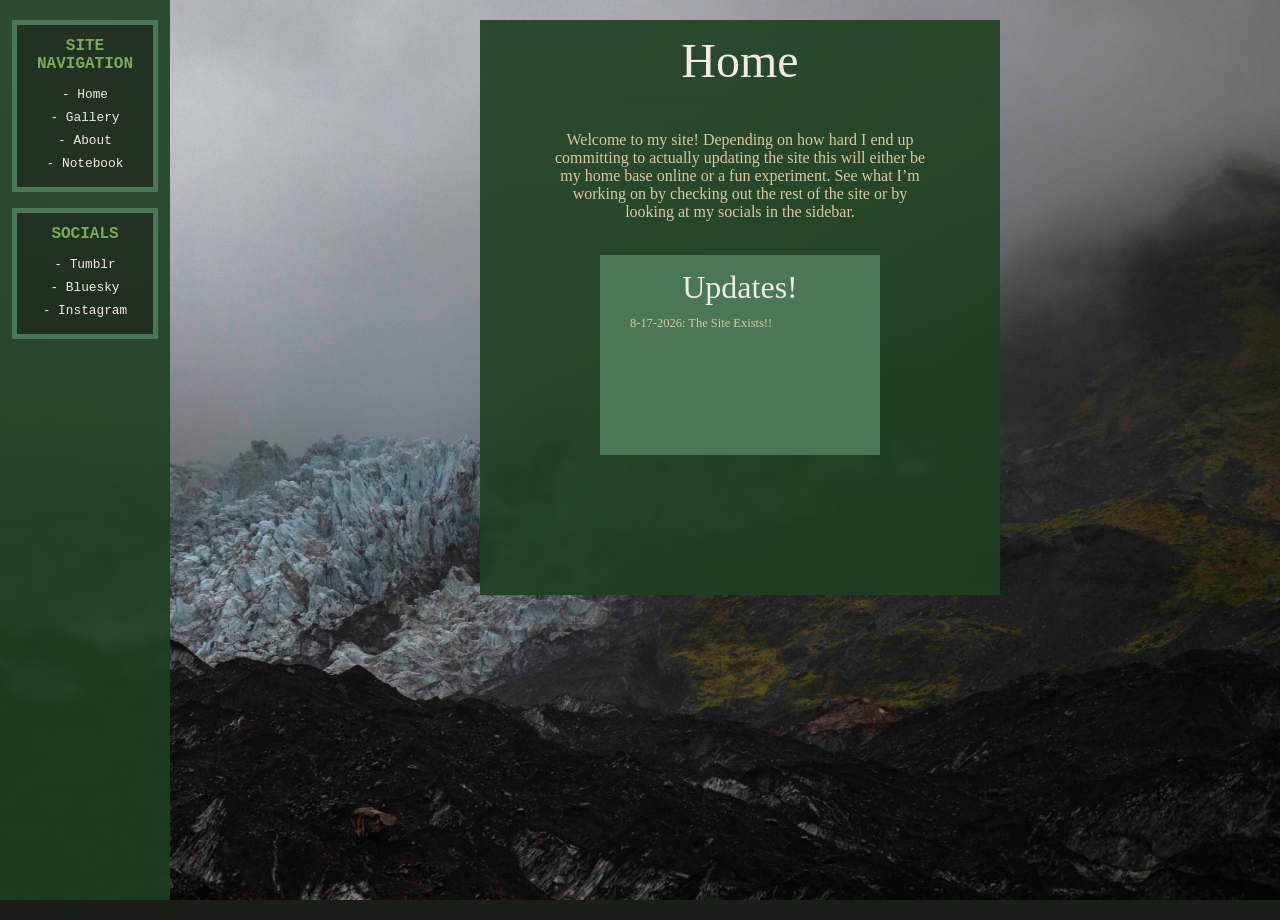
<file: index.html>
<!DOCTYPE html>
<html lang="en">
  <head>
    <meta charset="UTF-8">
    <meta name="viewport" content="width=device-width, initial-scale=1.0">
    <title>Home</title>
    <link href="./style.css" rel="stylesheet" type="text/css" media="all"/>
  </head>
  <body>

    <!-- Sidebar -->
    <div class="side">
      <div class="side-div">
        <h3>Site Navigation</h3>
        <a href="index.html">- Home</a>
        <a href="gallery.html">- Gallery</a>
        <a href="about.html">- About</a>
        <a href="notebook.html">- Notebook</a>
      </div>
      <div class="side-div">
        <h3>Socials</h3>
        <a href="https://www.tumblr.com/ninetyprawn">- Tumblr</a>
        <a href="https://bsky.app/profile/ninetyprawn.com">- Bluesky</a>
        <a href="https://www.instagram.com/ninetyprawn/">- Instagram</a>
      </div>
    </div>

    <div class="main-wrap">

      <div class="header">
        <h1>Home</h1>
      </div>

      <div class="body">

        <p class="body-text">Welcome to my site! Depending on how hard I end up committing to actually updating the site this will
           either be my home base online or a fun experiment. See what I’m working on by checking out the rest of the site or
           by looking at my socials in the sidebar.</p>


      

        <!-- Updates -->
        <div class="updates">
          <h2>Updates!</h2>
          <p>8-17-2026: The Site Exists!!</p>
        </div>

      </div>
    </div>

    

  </body>
</html>
</file>
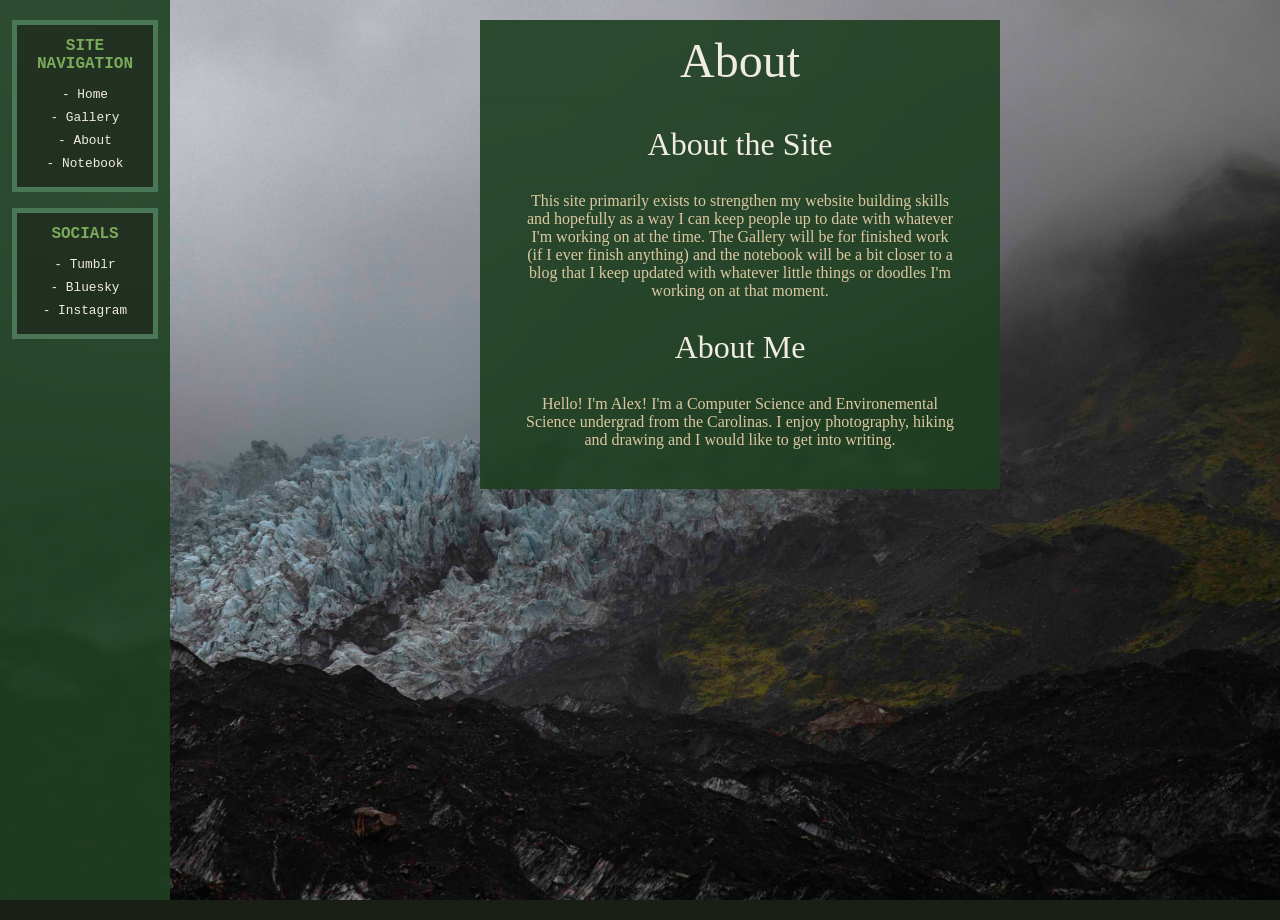
<file: about.html>
<!DOCTYPE html>
<html lang="en">
  <head>
    <meta charset="UTF-8">
    <meta name="viewport" content="width=device-width, initial-scale=1.0">
    <title>About</title>
    <link href="./style.css" rel="stylesheet" type="text/css" media="all"/>
  </head>
  <body>

    <!-- Sidebar -->
    <div class="side">
      <div class="side-div">
        <h3>Site Navigation</h3>
        <a href="index.html">- Home</a>
        <a href="gallery.html">- Gallery</a>
        <a href="about.html">- About</a>
        <a href="notebook.html">- Notebook</a>
      </div>
      <div class="side-div">
        <h3>Socials</h3>
        <a href="https://www.tumblr.com/ninetyprawn">- Tumblr</a>
        <a href="https://bsky.app/profile/ninetyprawn.com">- Bluesky</a>
        <a href="https://www.instagram.com/ninetyprawn/">- Instagram</a>
      </div>
    </div>

    <div class="main-wrap">

      <div class="header">
        <h1>About</h1>
      </div>

      <div class="body">
        <h2>About the Site</h2>
          <p>This site primarily exists to strengthen my website building skills and hopefully as a way I can keep people up to date with whatever I'm working on at the time. The Gallery will
            be for finished work (if I ever finish anything) and the notebook will be a bit closer to a blog that I keep updated with whatever little things or doodles I'm working on at that moment.
          </p>
        <h2>About Me</h2>
          <p>Hello! I'm Alex! I'm a Computer Science and Environemental Science undergrad from the Carolinas. I enjoy photography, hiking and drawing and I would like to get into writing.  </p>
      </div>
    </div>

    

  </body>
</html>
</file>
<file: style.css>
:root {
  --bg:          #1A1F16;
  --panel:       #1e3f20e7;
  --panel-mid:   #4A7856;
  --border:      #94ECBE;
  --text:        #dbc8a2;
  --accent:      #80c9a3a9;
  --moss:        #5C7A3E;
  --bark:        #3B2E1E;
  --fern:        #7AAB5A;
  --cream:       #f0ece0;
  --shadow:      rgba(20, 28, 14, 0.72);
  --font-body:   Georgia, 'Times New Roman', serif;
  --font-ui:     'Lucida Console', 'Courier New', monospace;
}

*, *::before, *::after { box-sizing: border-box; margin: 0; padding: 0; }

body {
  background-image: url("glacier.jpg");
  background-size: cover;
  background-attachment: fixed;
  background-position: center top;
  background-color: #1A1F16;
  color: var(--warm-text);
  font-family: var(--font-body);
  min-height: 100vh;
}



/* ---- Typography ---- */
h1 {
  font-family: var(--font-body);
  font-size: clamp(2rem, 5vw, 3rem);
  color: var(--cream);
  font-weight: normal;
  margin: 1%;
  margin-top: 1%;
  margin-bottom: 1%;
  text-align: center;
}

h2 {
  font-family: var(--font-body);
  font-size: clamp(2rem, 3vw, 1.5rem);
  color: var(--cream);
  font-weight: normal;
  margin: 1%;
  margin-top: 1%;
  margin-bottom: 1%;
  text-align: center;
}

h3 {
  font-family: var(--font-ui);
  font-size: 1rem;
  color: var(--fern);
  text-transform: uppercase;
  text-align: center;
  margin-bottom: 10px;
}

p {
  font-family: var(--font-body);
  color: var(--text);
  font-size: 1rem;
  text-align: center;
  margin-left: 5%;
  margin-right: 5%;
}

a {
  display: block;
  color: var(--cream);
  font-family: var(--font-ui);
  font-size: .8rem;
  text-decoration: none;
  padding: 4px 0;
}
a:hover { color: var(--accent); }

/* ---- Layout ---- */
.main-wrap {
  margin-left: 200px;
  padding: 0 20px 60px;
}

/* ---- Sidebar ---- */
.side {
  position: fixed;
  top: 0;
  left: 0;
  width: 170px;
  height: 100vh;
  overflow-y: auto;
  background-color: var(--panel);
  backdrop-filter: blur(4px);
  padding: 20px 12px;
  display: flex;
  flex-direction: column;
  gap: 16px;
  z-index: 10;
}

.side-div {
  border: 5px solid var(--panel-mid);
  background-color: rgba(26, 31, 22, 0.6);
  text-align: center;
  padding: 12px 10px;
}

/* ---- Header ---- */
.header {
  background-color: var(--panel);
  backdrop-filter: blur(3px);
  -webkit-backdrop-filter: blur(3px);
  width: 50%;
  height: auto;
  margin: 25%;
  margin-top: 20px;
  margin-bottom: 0px;
  padding: 8px 0;
}

/* ---- Body panel ---- */
.body {
  background-color: var(--panel);
  backdrop-filter: blur(3px);
  -webkit-backdrop-filter: blur(3px);
  text-align: center;
  height: 100%;
  margin: auto;
  width: 50%;
  padding: 20px 20px 40px;
  display: flex;
  flex-direction: column;
  gap: 24px;
}

.body-text {
  font-size: 1rem;
  margin: 10%;
  margin-top: 2%;
  margin-bottom: 2%;
}


/* ---- Filter Bar ---- */
.filter-bar {
  display: flex;
  gap: 8px;
  flex-wrap: wrap;
  justify-content: center;
  padding: 0 20px;
}

.filter-btn {
  background-color:var(--bg);
  border: 1px solid var(--accent);
  color: var(--cream);
  font-family: var(--font-ui);
  font-size: 0.72rem;
  letter-spacing: 0.1em;
  text-transform: uppercase;
  padding: 5px 14px;
  cursor: pointer;
  transition: all 0.2s;
}
.filter-btn:hover,
.filter-btn.active {
  background-color: var(--panel-mid);
  color: var(--cream);
  border-color: var(--border);
}

/* ---- Gallery Grid ---- */
.gallery-grid {
  columns: 3 200px;
  column-gap: 10px;
  padding: 0 20px;
}

.photo-card {
  break-inside: avoid;
  position: relative;
  margin-bottom: 10px;
  overflow: hidden;
  cursor: pointer;
  background: var(--bg);
  color: var(--cream);
  transition: border-color 0.25s, transform 0.2s;
}

.photo-card:hover {
  transform: translateY(-2px);
}

.photo-card img {
  display: block;
  width: 100%;
  height: auto;
  transition: opacity 0.3s;
}

.photo-card:hover img { opacity: 0.9; }

.photo-overlay {
  position: absolute;
  bottom: 0; left: 0; right: 0;
  padding: 20px 10px 8px;
  background: linear-gradient(transparent, var(--bg));
  opacity: 0;
  transition: opacity 0.25s;
}
.photo-card:hover .photo-overlay { opacity: 1; }

.photo-label {
  font-family: var(--font-ui);
  font-size: 0.75rem;
  color: var(--cream);
}

/* ---- Updates ---- */
.updates {
  background-color: var(--panel-mid);
  text-align: center;
  height: 200px;
  margin-right: 100px;
  margin-left: 100px;
  margin-bottom: 100px;
  overflow: auto;
  padding: 12px 0;
}

.updates p {
  padding: 7px 16px;
  font-size: 0.78rem;
  text-align: left;
}

/* ---- Lightbox ---- */
.lightbox {
  display: none;
  position: fixed;
  inset: 0;
  background: var(--bg);
  z-index: 100;
  align-items: center;
  justify-content: center;
  flex-direction: column;
  gap: 16px;
}
.lightbox.active { display: flex; }

.lightbox img {
  max-width: 90vw;
  max-height: 80vh;
  object-fit: contain;
}

.lightbox-close {
  font-family: var(--font-ui);
  font-size: 0.8rem;
  letter-spacing: 0.12em;
  text-transform: uppercase;
  background: transparent;
  border: 1px solid var(--accent);
  color: var(--cream);
  padding: 7px 20px;
  cursor: pointer;
  transition: all 0.2s;
}
.lightbox-close:hover {
  background: rgba(74, 120, 86, 0.5);
  color: var(--cream);
}

.lb-text {
  display: none;
  max-width: 680px;
  max-height: 75vh;
  overflow-y: auto;
  background: rgba(30, 63, 32, 0.92);
  border: 1px solid rgba(94, 148, 100, 0.45);
  padding: 32px 40px;
  color: var(--warm-text);
  font-family: var(--font-body);
  font-size: 0.95rem;
  line-height: 1.8;
  white-space: pre-wrap;
}

.text-card {
  padding: 16px 18px;
  display: flex;
  flex-direction: column;
  gap: 8px;
}

.text-card .card-title {
  font-family: var(--font-body);
  color: var(--cream);
  font-size: 1rem;
  font-weight: normal;
}

.text-card .card-date {
  font-family: var(--font-ui);
  font-size: 0.68rem;
  color: var(--fern);
  letter-spacing: 0.1em;
}

.text-card .card-preview {
  font-size: 0.82rem;
  line-height: 1.6;
  opacity: 0.8;
  overflow: hidden;
  display: -webkit-box;
  -webkit-box-orient: vertical;
}

.text-card .read-more {
  font-family: var(--font-ui);
  font-size: 0.72rem;
  color: var(--fern);
  letter-spacing: 0.1em;
  cursor: pointer;
  display: inline;
  background: none;
  border: none;
  padding: 0;
  text-align: left;
}
.text-card .read-more:hover { color: var(--cream); }

/* ---- Scrollbar ---- */
::-webkit-scrollbar { width: 5px; }
::-webkit-scrollbar-track { background: transparent; }
::-webkit-scrollbar-thumb { background: rgba(74, 120, 86, 0.6); border-radius: 3px; }

/* ---- Mobile ---- */
@media only screen and (max-width: 600px) {
  .side {
    display: table;
    width: 50%;
    overflow: auto;
    height: auto;
    margin: auto;
    margin-bottom: 0px;
    position: relative;
  }

  .header {
    background-color: var(--panel);
    width: 300px;
    height: auto;
    margin: auto;
    position: relative;
  }

  .body {
    background-color: rgba(30, 63, 32, 0.88);
    text-align: center;
    height: auto;
    width: 300px;
    margin: auto;
    margin-top: 0px;
    position: relative;
  }

  .side-div {
    background-color: var(--panel);
    text-align: center;
    height: auto;
    width: 300px;
    margin: auto;
  }

  .main-wrap { margin-left: 0; padding: 0 10px 40px; }

  .gallery-grid { columns: 2 140px; }

  .updates {
    margin-right: 10px;
    margin-left: 10px;
  }
}
</file>
